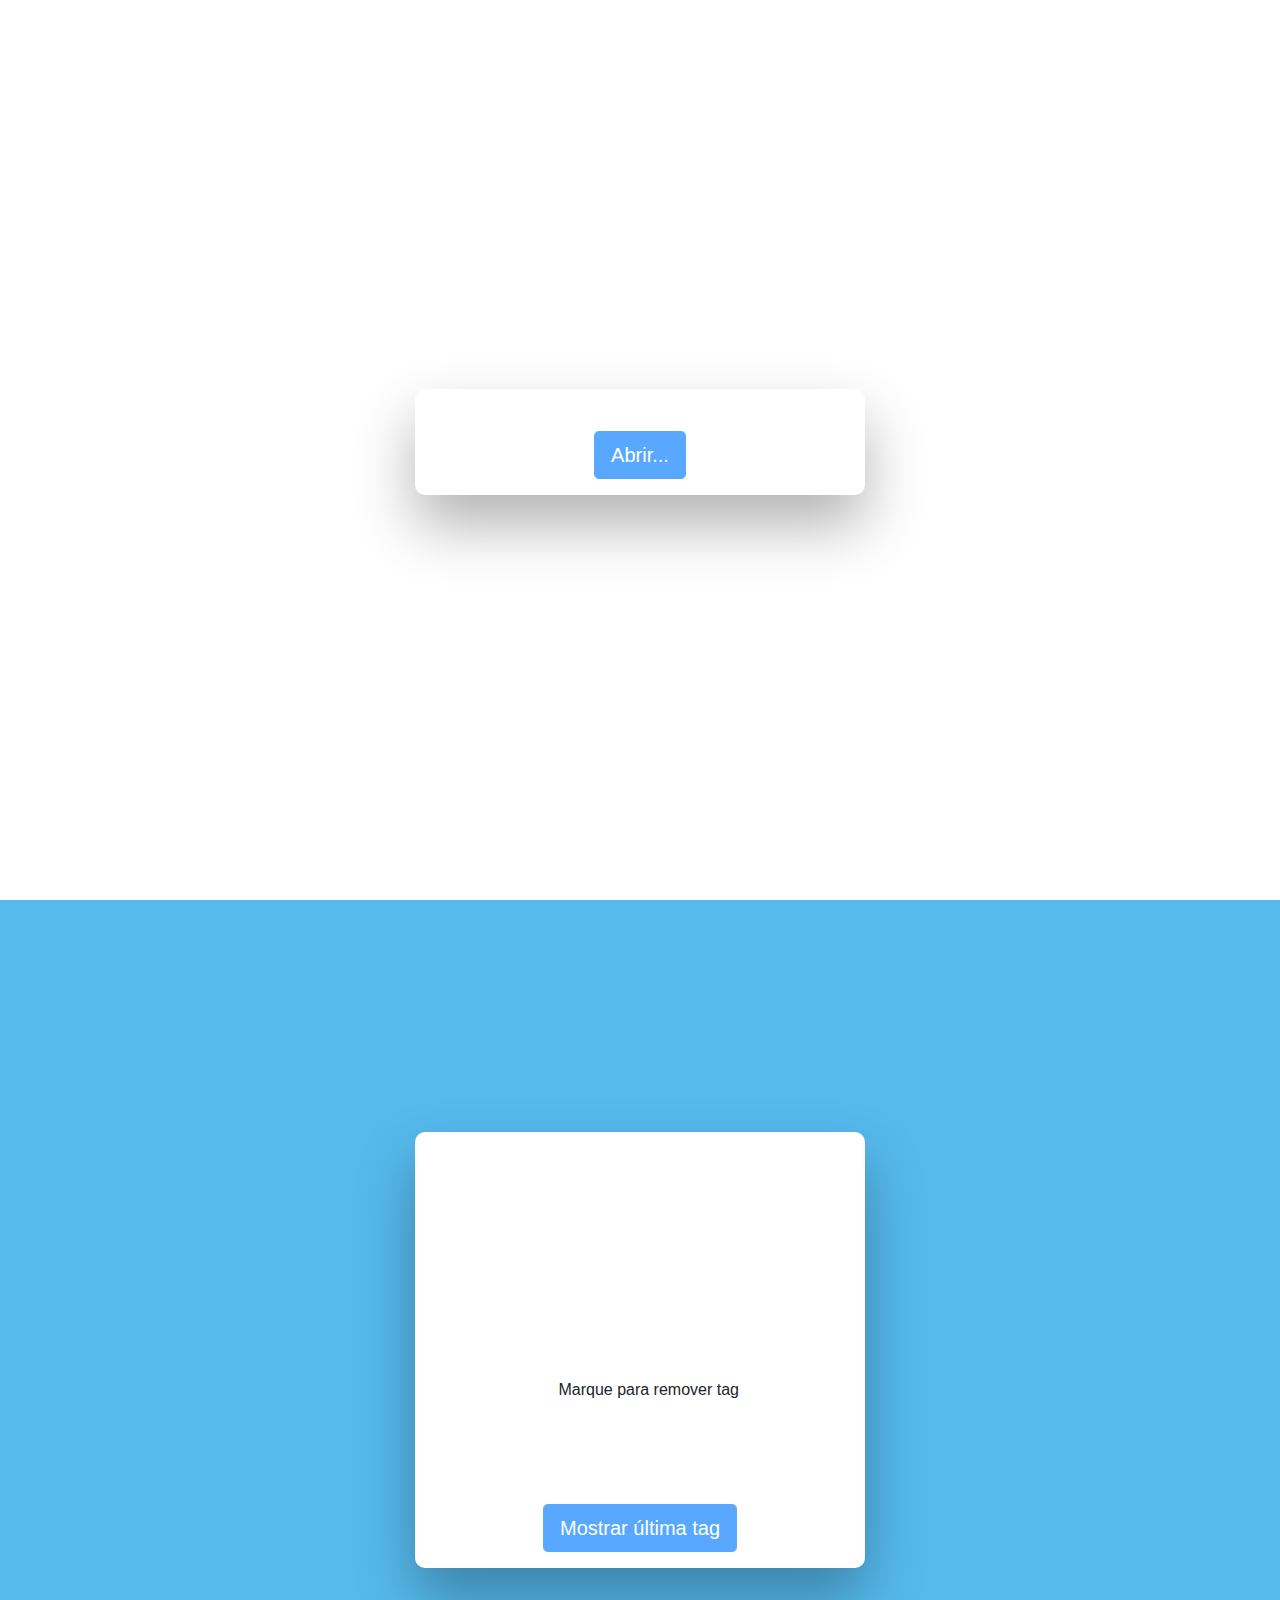
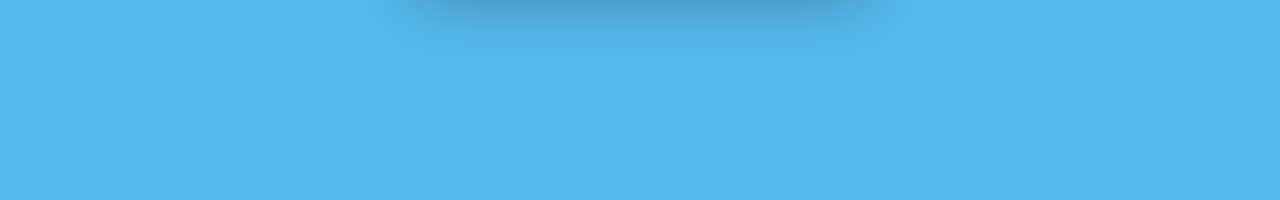
<file: data/index.html>
<!DOCTYPE html>
<html lang="pt-BR">
<head>
    <meta charset="UTF-8">
    <meta name="viewport" content="width=device-width, initial-scale=1.0">
    <link href="./bootstrap.min.css" rel="stylesheet" id="bootstrap-css">
    <script src="./bootstrap.min.js"></script>
    <script src="./jquery.min.js"></script> 
    <!------ Include the above in your HEAD tag ---------->
    <link href="./style.css" rel="stylesheet" type="text/css">
    <script src="./script.js" defer type="text/javascript"></script>
    
    <title>Tags do controlador</title>
</head>
<body>  
      <!-- parte do atuador -->
      <div class="wrapper fadeInDown">
        <div id="formContent">
          <!-- Tabs Titles -->
      
          <!-- Icon -->
          <div class="fadeIn first">
          <h3> Portão </h3>
          </div>
          <!-- Login Form -->
          <button type="button" class="btn btn-primary btn-lg disabled" id="open">Abrir...</button>           
          <p></p>
        </div>
        <p></p>
      </div>

    <!-- **********************************************************************   -->

    <div class="wrapper fadeInDown">
      <div id="formContent">
        <!-- Tabs Titles -->
    
        <!-- Icon -->
         <div class="fadeIn first">
        <h3> Adicione nova TAG </h3>
        </div>
    
        <!-- Login Form -->
        <form class="form">
          <input type="text" id="login" class="fadeIn second" name="user" placeholder="login" autocomplete="off">
          <input type="password" id="password" class="fadeIn third" name="pass" placeholder="password" autocomplete="off">
          <input type="text" id="tag" class="fadeIn fourth" name="tag" placeholder="tag" autocomplete="off"><br>
          <input type="checkbox" id="checagem" class ="fadeIn fourth">
          <label for="check"> Marque para remover tag</label>          
          <input type="submit" class="fadeIn five" value="Gravar TAG">
        </form>
        
        <div>
          <div>
            <button type="button" class="btn btn-primary btn-lg disabled" id="bt">Mostrar última tag</button>  
            <p id="ultima_tag"></p>
          </div>
        </div>
      
      </div>
    </div>

</html>
</file>
<file: data/style.css>
/* BASIC */

html {
    background-color: #56baed;
  }
  
  body {
    font-family: "Poppins", sans-serif;
    height: 100vh;
  }
  
  a {
    color: #92badd;
    display:inline-block;
    text-decoration: none;
    font-weight: 400;
  }
  
  h2 {
    text-align: center;
    font-size: 16px;
    font-weight: 600;
    text-transform: uppercase;
    display:inline-block;
    margin: 40px 8px 10px 8px; 
    color: #cccccc;
  }
  
  
  
  /* STRUCTURE */
  
  .wrapper {
    display: flex;
    align-items: center;
    flex-direction: column; 
    justify-content: center;
    width: 100%;
    min-height: 100%;
    padding: 20px;
  }
  
  #formContent {
    -webkit-border-radius: 10px 10px 10px 10px;
    border-radius: 10px 10px 10px 10px;
    background: #fff;
    padding: 30px;
    width: 90%;
    max-width: 450px;
    position: relative;
    padding: 0px;
    -webkit-box-shadow: 0 30px 60px 0 rgba(0,0,0,0.3);
    box-shadow: 0 30px 60px 0 rgba(0,0,0,0.3);
    text-align: center;
  }
  
  #formFooter {
    background-color: #f6f6f6;
    border-top: 1px solid #dce8f1;
    padding: 25px;
    text-align: center;
    -webkit-border-radius: 0 0 10px 10px;
    border-radius: 0 0 10px 10px;
  }
  
  
  
  /* TABS */
  
  h2.inactive {
    color: #cccccc;
  }
  
  h2.active {
    color: #0d0d0d;
    border-bottom: 2px solid #5fbae9;
  }
  
  
  
  /* FORM TYPOGRAPHY*/
  
  input[type=button], input[type=submit], input[type=reset]  {
    background-color: #56baed;
    border: none;
    color: white;
    padding: 15px 80px;
    text-align: center;
    text-decoration: none;
    display: inline-block;
    text-transform: uppercase;
    font-size: 13px;
    -webkit-box-shadow: 0 10px 30px 0 rgba(95,186,233,0.4);
    box-shadow: 0 10px 30px 0 rgba(95,186,233,0.4);
    -webkit-border-radius: 5px 5px 5px 5px;
    border-radius: 5px 5px 5px 5px;
    margin: 5px 20px 40px 20px;
    -webkit-transition: all 0.3s ease-in-out;
    -moz-transition: all 0.3s ease-in-out;
    -ms-transition: all 0.3s ease-in-out;
    -o-transition: all 0.3s ease-in-out;
    transition: all 0.3s ease-in-out;
  }
  
  input[type=button]:hover, input[type=submit]:hover, input[type=reset]:hover  {
    background-color: #39ace7;
  }
  
  input[type=button]:active, input[type=submit]:active, input[type=reset]:active  {
    -moz-transform: scale(0.95);
    -webkit-transform: scale(0.95);
    -o-transform: scale(0.95);
    -ms-transform: scale(0.95);
    transform: scale(0.95);
  }
  
  input[type=text],input[type=password] {
    background-color: #f6f6f6;
    border: none;
    color: #0d0d0d;
    padding: 15px 32px;
    text-align: center;
    text-decoration: none;
    display: inline-block;
    font-size: 16px;
    margin: 5px;
    width: 85%;
    border: 2px solid #f6f6f6;
    -webkit-transition: all 0.5s ease-in-out;
    -moz-transition: all 0.5s ease-in-out;
    -ms-transition: all 0.5s ease-in-out;
    -o-transition: all 0.5s ease-in-out;
    transition: all 0.5s ease-in-out;
    -webkit-border-radius: 5px 5px 5px 5px;
    border-radius: 5px 5px 5px 5px;
  }
  
  input[type=text],input[type=password] :focus {
    background-color: #fff;
    border-bottom: 2px solid #5fbae9;
  }
  
  input[type=text]:placeholder {
    color: #cccccc;
  }
  
  
  
  /* ANIMATIONS */
  
  /* Simple CSS3 Fade-in-down Animation */
  .fadeInDown {
    -webkit-animation-name: fadeInDown;
    animation-name: fadeInDown;
    -webkit-animation-duration: 1s;
    animation-duration: 1s;
    -webkit-animation-fill-mode: both;
    animation-fill-mode: both;
  }
  
  @-webkit-keyframes fadeInDown {
    0% {
      opacity: 0;
      -webkit-transform: translate3d(0, -100%, 0);
      transform: translate3d(0, -100%, 0);
    }
    100% {
      opacity: 1;
      -webkit-transform: none;
      transform: none;
    }
  }
  
  @keyframes fadeInDown {
    0% {
      opacity: 0;
      -webkit-transform: translate3d(0, -100%, 0);
      transform: translate3d(0, -100%, 0);
    }
    100% {
      opacity: 1;
      -webkit-transform: none;
      transform: none;
    }
  }
  
  /* Simple CSS3 Fade-in Animation */
  @-webkit-keyframes fadeIn { from { opacity:0; } to { opacity:1; } }
  @-moz-keyframes fadeIn { from { opacity:0; } to { opacity:1; } }
  @keyframes fadeIn { from { opacity:0; } to { opacity:1; } }
  
  .fadeIn {
    opacity:0;
    -webkit-animation:fadeIn ease-in 1;
    -moz-animation:fadeIn ease-in 1;
    animation:fadeIn ease-in 1;
  
    -webkit-animation-fill-mode:forwards;
    -moz-animation-fill-mode:forwards;
    animation-fill-mode:forwards;
  
    -webkit-animation-duration:1s;
    -moz-animation-duration:1s;
    animation-duration:1s;
  }
  
  .fadeIn.first {
    -webkit-animation-delay: 0.4s;
    -moz-animation-delay: 0.4s;
    animation-delay: 0.4s;
  }
  
  .fadeIn.second {
    -webkit-animation-delay: 0.6s;
    -moz-animation-delay: 0.6s;
    animation-delay: 0.6s;
  }
  
  .fadeIn.third {
    -webkit-animation-delay: 0.8s;
    -moz-animation-delay: 0.8s;
    animation-delay: 0.8s;
  }
  
  .fadeIn.fourth {
    -webkit-animation-delay: 1s;
    -moz-animation-delay: 1s;
    animation-delay: 1s;
  }
  
  /* Simple CSS3 Fade-in Animation */
  .underlineHover:after {
    display: block;
    left: 0;
    bottom: -10px;
    width: 0;
    height: 2px;
    background-color: #56baed;
    content: "";
    transition: width 0.2s;
  }
  
  .underlineHover:hover {
    color: #0d0d0d;
  }
  
  .underlineHover:hover:after{
    width: 100%;
  }
  
  
  
  /* OTHERS */
  
  *:focus {
      outline: none;
  } 
  
  #icon {
    width:60%;
  }
</file>
